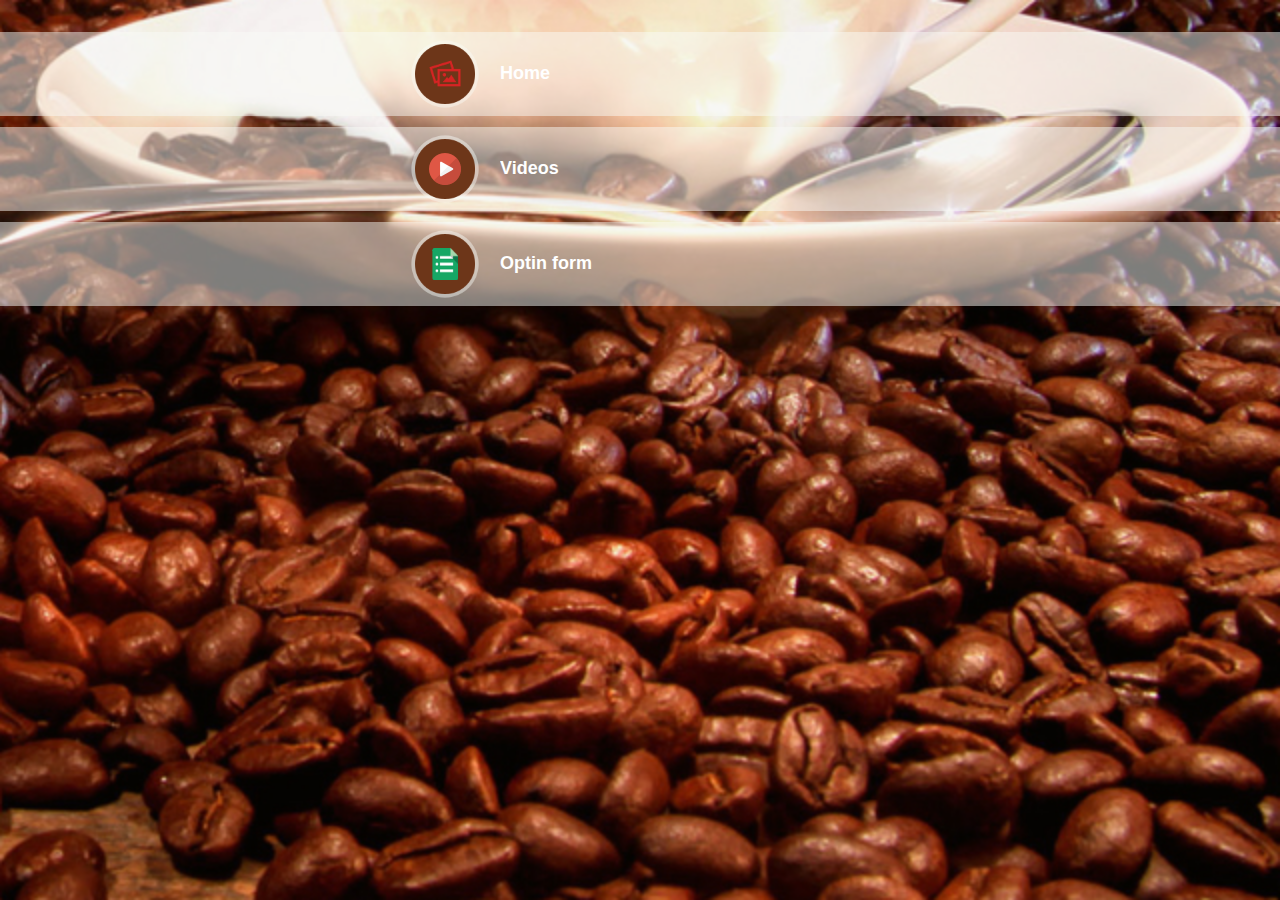
<file: index.html>
<!DOCTYPE html PUBLIC "-//W3C//DTD XHTML 1.0 Transitional//EN" "http://www.w3.org/TR/xhtml1/DTD/xhtml1-transitional.dtd">

<html xmlns="http://www.w3.org/1999/xhtml">

<head>

<meta http-equiv="Content-Type" content="text/html; charset=utf-8" />

<title>List Menu</title>

<meta name="viewport" content="width=device-width, initial-scale=1">

<!-- Common Css Starts Here -->

<link rel="stylesheet" href="css/jquery.mobile-1.4.0.css" />

<link rel="stylesheet" href="css/theme.css" />

<link rel="stylesheet" href="css/common_layout.css" />



<!-- Common Css Ends Here -->

<link rel="stylesheet" href="css/grid_menu.css" />

<link rel="stylesheet" href="css/custom-responsive.css" />

<link rel="stylesheet" href="css/temporary.css" />

<link rel="stylesheet" href="css/custom_responsive.css" />

<script src="js/jquery_1.9.1.js"></script>

<script src="js/jquery.mobile-1.4.0.js"></script>

<style type="text/css">

img {

	max-width:100%;

}

</style>

</head>



<body>

<!-- Start of first page -->

<div data-role="page" id="theme_layout" class="theme_bg">

<!-- Right Menu -->





<!-- Right Menu Ends Here -->

  <div data-role="header">

    <h1>ThisIsMyDemo</h1>

  </div>

  <!-- /header -->

  

  <div role="main" class="ui-content">

  <!-- Logo of app -->

    <div class="logo" align="center"><img src="images/logo.png" alt="logo" /></div>

  

  

  </div>

  <!-- /content -->

  

  <div data-role="footer">

    <div class="list_menu">
		<div class="white_wrap">
		<div class="app_feature_list">

						
				<table cellpadding="0" cellspacing="0" border="0" align="center">
					<tr>
						<td>
						
							<a class="item link" rel="external" data-ajax="flase" href="staticpage_5101.html">
																	<img src="images/staticpage.png " />
															</a>
						</td>
						<td>
							<a href="staticpage_5101.html" rel="external" data-ajax="flase" >
								<label>Home</label>
							</a>
						</td>
					</tr>
				</table>
			
		</div>
	</div>
		<div class="white_wrap">
		<div class="app_feature_list">

						
				<table cellpadding="0" cellspacing="0" border="0" align="center">
					<tr>
						<td>
						
							<a class="item link" rel="external" data-ajax="flase" href="video_5102.html">
																	<img src="images/video.png " />
															</a>
						</td>
						<td>
							<a href="video_5102.html" rel="external" data-ajax="flase" >
								<label>Videos</label>
							</a>
						</td>
					</tr>
				</table>
			
		</div>
	</div>
		<div class="white_wrap">
		<div class="app_feature_list">

						
				<table cellpadding="0" cellspacing="0" border="0" align="center">
					<tr>
						<td>
						
							<a class="item link" rel="external" data-ajax="flase" href="aweber_5103.html">
																	<img src="images/aweber.png " />
															</a>
						</td>
						<td>
							<a href="aweber_5103.html" rel="external" data-ajax="flase" >
								<label>Optin form</label>
							</a>
						</td>
					</tr>
				</table>
			
		</div>
	</div>
	</div>



  </div>

  <!-- /footer --> 

</div>

<!-- /page --> 







</body>

</html>
</file>
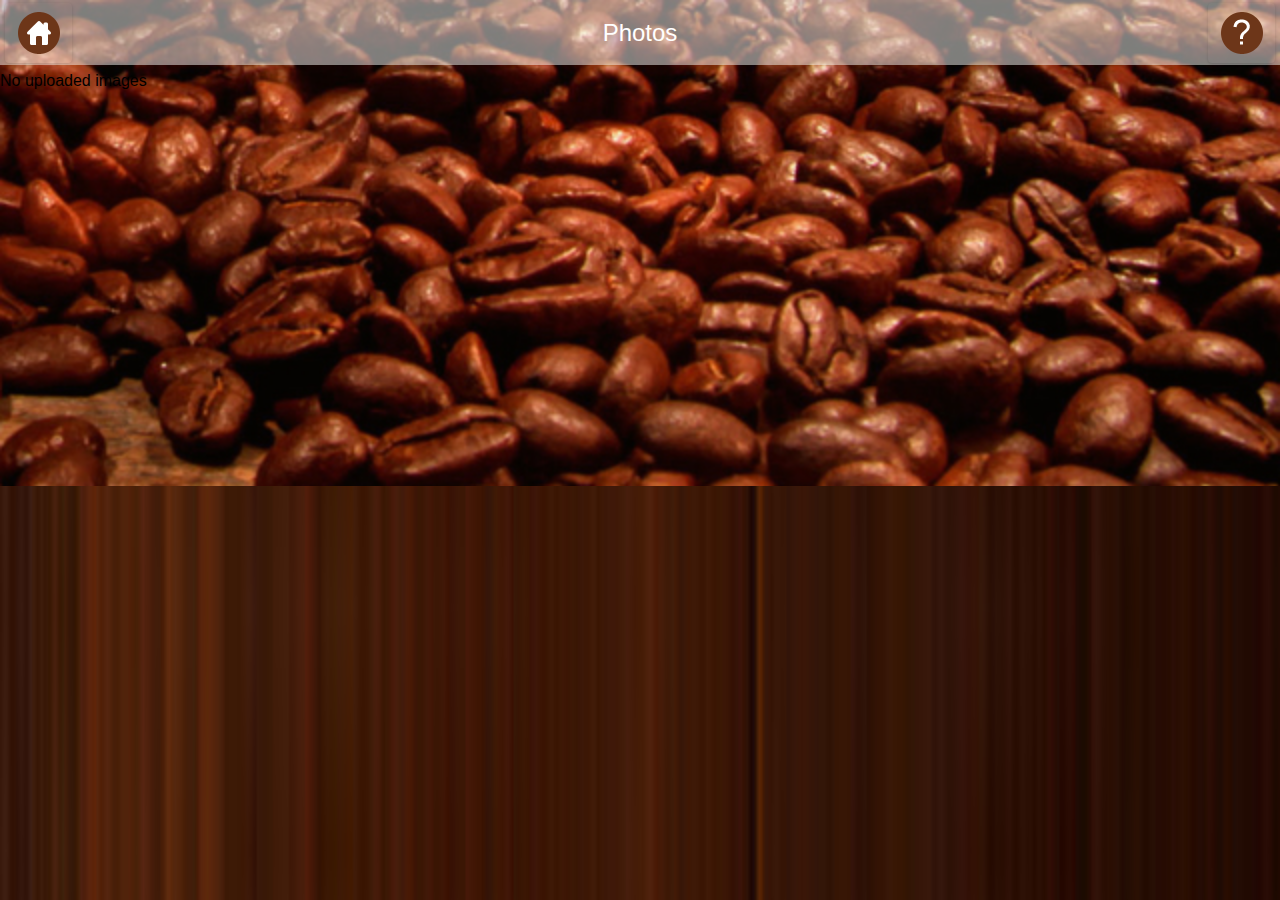
<file: photosub.html>
<!DOCTYPE html PUBLIC "-//W3C//DTD XHTML 1.0 Transitional//EN" "http://www.w3.org/TR/xhtml1/DTD/xhtml1-transitional.dtd">
<html xmlns="http://www.w3.org/1999/xhtml">
<head>
<meta http-equiv="Content-Type" content="text/html; charset=utf-8" />
<title>Wooden Theme</title>
<meta name="viewport" content="width=device-width, initial-scale=1">
<meta name="apple-mobile-web-app-capable" content="yes">
<link rel="stylesheet" href="css/jquery.mobile-1.4.0.css" />
<link rel="stylesheet" href="css/theme.css" />
<link rel="stylesheet" href="css/common_layout.css" />
<!--ThemeSetting-->
<script src="js/jquery-1.6.1.min.js"></script>
<script src="js/jquery.mobile-1.4.0.js"></script>

<script type="text/javascript">
$(document).ready(function(){
  $(".ui-header h1").addClass("ui-title");
});
</script>
<!-- Photo Gallery settings starts here -->
<link rel="stylesheet" href="css/photoswipe.css" />
<link rel="stylesheet" href="css/styles.css" />
<script type="text/javascript" src="js/simple-inheritance.min.js"></script>
<script type="text/javascript" src="js/code-photoswipe-1.0.11.js"></script>
<script type="text/javascript">
		
		/*
		 This example shows how to set up the gallery without
		 using the Code.photoSwipe() helper or the $.photoSwipe() jQuery plugin.
		 
		 The example finds the Gallery container, then finds all anchor tags in 
		 the container (thumbnails).
		 
		 It then sets a click event listener on the container.
		 
		 When the user clicks the container, it checks to see if an image has been
		 clicked (i.e. a thumbnail).
		 
		 It then attempts to find the index number of the thumbnail clicked 
		 (from our list of thumbnails) and starts PhotoSwipe at that index.
		 */
		 
		if(typeof document.querySelectorAll === 'function') {
			
			document.addEventListener('DOMContentLoaded', function(){
				
				// Find the element holding our photos
				var galleryEl = document.getElementById('Gallery');
				
				
				// Find all the photos in our gallery
				var thumbEls = galleryEl.querySelectorAll('a');
				
				if (thumbEls.length < 1) {
					return;
				}
				
				// Set options (optional)
				Code.PhotoSwipe.Current.setOptions({
					loop: false
				});
				
				
				// Tell PhotoSwipe about the photos
				Code.PhotoSwipe.Current.setImages(thumbEls);
				
				
				// Listen out for when the user clicks the gallery
				galleryEl.addEventListener('click', function(e){
					
					// If we clicked an image, start the gallery at that image
					if (e.target.nodeName !== 'IMG'){
						return;
					}
					
					e.preventDefault();
					
					var linkEl = e.target.parentNode;
					
					var startingIndex = 0;
					for (startingIndex; startingIndex<thumbEls.length; startingIndex++){
						if (thumbEls[startingIndex] === linkEl){
							break;
						}
					}
					
					// Start PhotoSwipe
					Code.PhotoSwipe.Current.show(startingIndex);
				
				}, false);
			
			
			}, false); 
			
		}
		
	</script>
<!-- Photo Gallery Settings Ends Here -->

<style type="text/css">
img {
	max-width:100%;
}
</style>
</head>

<body>
<!-- Start of first page -->
<div data-role="page" id="theme_layout" class="theme_bg"> 
  
  <!-- Header Starts Here 
  <div data-role="header"> <a class="refresh_link" id="back-link" href="#"><img src="images/home_icon.png" alt="refresh icon" /></a>
    <h1>Photos</h1>
    <a class="help_link"><img src="images/help_icon.png" alt="help icon" /></a> </div>-->
	
    <!-- Header Starts Here -->
  <div data-role="header" role="banner" class="ui-header ui-bar-inherit"> 
  <a href="index.html" class="refresh_link ui-link ui-btn-left ui-btn ui-shadow ui-corner-all" data-role="button" rel="external" data-ajax="false" role="button"><img alt="home icon" src="images/home_icon.png"></a>
    <h1>Photos</h1>
    <a class="help_link ui-link ui-btn-right ui-btn ui-shadow ui-corner-all" data-role="button" role="button"><img alt="help icon" src="images/help_icon.png"></a> </div>
  <!-- /header ends here --> 
  <!-- Photo Gallery Starts Here -->
  <div id="Gallery">
	<!-- Gallery Code Starts Here -->
		<div class="gallery-row">
	
			<p>No uploaded images</p> 
            
		</div>
        
        </div>
  <!-- Gallery Code Ends Here -->
  
  
  
  <!-- Photo Gallery Ends Here --> 
  
</div>
<!-- /page --> 

</body>
</html>
</file>
<file: css/theme.css>
body,body.ui-overlay-a{

	background:url("../images/repeat_bg.jpg") repeat-y scroll 0 0 rgba(0, 0, 0, 0) !important;

	background-size:100% 100% !important;

}

.theme_bg{

	background:url(../images/theme_background.jpg) center bottom no-repeat;

	min-width:320px;

	background-size:100% ;

}

.logo{

	padding-top:28%;

	transition:all ease .3s;

	margin: 0 auto;

}



.ui-footer {

    background: none repeat scroll 0 0 rgba(0, 0, 0, 0) !important;

    border-bottom-width: 0;

    border-left-width: 0;

    border-right-width: 0;

    border-top: medium none !important;

}

.owl-demo .item{

	width:70px;

	height:70px;

	display:table-cell;

	background:url(../images/icon_bg.png) no-repeat;

	vertical-align:middle;

	text-align:center;

	background-size:100% 100%;

}

.ui-header{

	background:url(../images/header_bg.png) !important;

	border:none !important;

	

}

.ui-header .ui-title, .ui-footer .ui-title{

	text-shadow:none !important;

	color:#fff !important;

	font-size:24px;

	font-weight:normal;

	margin:0 25%;

}

.ui-icon-customrefresh:after {

	background-image: url("../images/refresh_icon.png");

	

}

.ui-icon-customrefresh:after{

	background-color:none;

	border:none;

	border-radius:none;

	height:42px;

	width:42px;

}

.ui-header .ui-btn-icon-notext{

	margin-top:11px;

}

.refresh_link,.help_link{

	border:none !important;

	background:none !important;

}

.refresh_link:hover,.refresh_link:active,.refresh_link:focus,.help_link:focus,.help_link:hover,.help_link:active{

	box-shadow:none !important;

}





/* custom setting of icons */

.app_feature_list a img{

	max-height:32px;

	max-width:32px;

}



@media (min-width: 100px) and (max-width: 399px) {
.theme_bg
{
	background-image:url(../images/app949port.jpeg) ;
	background-repeat:no-repeat;
	background-size:cover;	
}
}
</file>
<file: css/common_layout.css>
@font-face {
font-family:"Open Sans Light";
src:url("fonts/OpenSans-Light.eot?") format("eot"), url("fonts/OpenSans-Light.woff") format("woff"), url("fonts/OpenSans-Light.ttf") format("truetype"), url("fonts/OpenSans-Light.svg#OpenSans-Light") format("svg");
font-weight:normal;
font-style:normal;
}
@font-face {
font-family:"Open Sans";
src:url("fonts/OpenSans-Regular.eot?") format("eot"), url("fonts/OpenSans-Regular.woff") format("woff"), url("fonts/OpenSans-Regular.ttf") format("truetype"), url("fonts/OpenSans-Regular.svg#OpenSans") format("svg");
font-weight:normal;
font-style:normal;
}
@font-face {
font-family:"Open Sans Semibold";
src:url("fonts/OpenSans-Semibold.eot?") format("eot"), url("fonts/OpenSans-Semibold.woff") format("woff"), url("fonts/OpenSans-Semibold.ttf") format("truetype"), url("fonts/OpenSans-Semibold.svg#OpenSans-Semibold") format("svg");
font-weight:normal;
font-style:normal;
}
body {
	/*font-family:Open Sans,sans-serif;*/
	font-family:Arial, Helvetica, sans-serif !important;
	min-width:313px;
}
.clr{
	clear:both;
}
.app_feature_list{
	text-align:center;
	text-shadow:none;
	float:left;
	font-weight:normal;
	color:#fff !important;
	width:70px;
	/*font-family:Open Sans Semibold,sans-serif;*/
	font-family:Arial, Helvetica, sans-serif !important;
}
.app_feature_list label{
	height:36px;
	overflow:hidden;
	font-size:13px;
	word-wrap: break-word;
}

.no_data,.thankyou_msg{
	background: url(../images/header_bg.png);
    border-radius: 6px;
    display: block;
    margin: 6%;
    padding: 4%;
    text-align: center;
    width: 80%;
    text-shadow:none !important;
    text-transform: capitalize;
}
a.item{

    background-image: url("../images/icon_bg.png");
	background-repeat:no-repeat;
	background-size:100% 100%;
    display: table-cell;
    height: 70px;
    text-align: center;
    vertical-align: middle;
    width: 70px;
	color:#fff !important;

}
.app_feature_list a,.app_feature_list label{
	color:#fff;
	text-decoration:none;
}
.logo{
	padding:0px !important;
}
.logo img{
	display:none;
}
.white_wrap .app_feature_list label{
	height:auto;
}
.app_feature_list a{
	color:#fff !important;
	text-decoration:none;
	outline:none;
	cursor:pointer;
}


/* loader setting */
.ui-loader-default{
	background: none repeat scroll 0 0 #000000;
    height: 100%;
    left: 0;
    opacity: 0.4;
    position: fixed;
    top: 0 !important;
    width: 100%;
	margin:0px !important;
}


.ui-loader .ui-icon-loading {
    position:absolute;
	top:50%;
	left:50%;
	margin:-23px 0 0 -23px;
}
</file>
<file: css/grid_menu.css>
.white_wrap{
	background:url(../images/header_bg.png);
	margin-bottom:11px;
	padding:7px 0px;
}
.white_wrap table tr td:first-child{
	padding-right:20px;
	width:70px;
	padding-left:20px;
}
.white_wrap table{
	width:500px;
}
.white_wrap table tr td{
	vertical-align:middle;
	text-align:left;
}
.white_wrap .app_feature_list{
	float:none;
	width:auto;
}
.white_wrap .app_feature_list label{
	margin-bottom:0px;
	height:auto;
	cursor:pointer;
}
.app_feature_list label {
    font-size: 18px;
    font-weight: 600;
    height: 36px;
    overflow: hidden;
}
</file>
<file: css/custom-responsive.css>
@media (max-width: 1024px){
	.logo{
	padding:5% 0px 10%;
	}	
}
@media (max-width: 768px){
	.logo{
	padding:28% 0px 20%;
		}	
}
@media (max-width: 650px){
	.logo {
    padding-top:4%;
    width: 410px;
	}
	.white_wrap table {
    width: 400px;
	}
}

@media (max-width: 480px){
	.logo{
	padding:8% 0px 20%;
	width:370px;
	}	
	.white_wrap table {
    width: 340px;
	}
}

@media (max-width: 350px){
	.logo {
    padding-top: 25%;
    width: 262px;
	}
	.white_wrap table {
    width: 300px;
	}
}
</file>
<file: css/temporary.css>
.ui-header{
	display:none !important;
}
</file>
<file: css/custom_responsive.css>
@media (max-width: 1024px){
	.logo{
	padding-top:4%;
	}	
	
}
@media (max-width: 1024px) and (min-width:950px){
	.theme_bg{background:url("../images/theme_background.jpg") repeat scroll center -310px / 100% auto rgba(0, 0, 0, 0)}
}
@media (max-width: 768px){
	.logo{
	padding-top:9%;
		}	
	
}
@media (max-width: 650px){
	.logo {
    padding-top: 14%;
    width: 410px;
	}
	
}
@media (max-width: 650px) and (min-width:550px){
	.theme_bg{background:url("../images/theme_background.jpg") no-repeat scroll center bottom / 100% auto rgba(0, 0, 0, 0);}
}
@media (max-width: 480px){
	.logo{
	padding-top:4%;
	width:370px;
	}	
}

@media (max-width: 320px){
	.logo {
    padding-top: 8%;
    width: 262px;
	}
}
</file>
<file: css/photoswipe.css>
/*
 * PhotoSwipe - http://www.photoswipe.com/
 * Copyright (c) 2011 by Code Computerlove (http://www.codecomputerlove.com)
 * Licensed under the MIT license
 *
 * Default styles for SwipeGallery
 * Avoid any position or dimension based styles
 * where possible, unless specified already here.
 * The gallery automatically works out gallery item
 * positions etc.
 */

body.ps-active 
{
	-webkit-text-size-adjust: none;
	overflow: hidden;
}
body.ps-active * 
{ 
	-webkit-tap-highlight-color:  rgba(255, 255, 255, 0); 
}
body.ps-active *:focus 
{ 
	outline: 0; 
}


/* Document overlay */
div.ps-document-overlay 
{
	background: #000;
}


/* Viewport */
div.ps-viewport 
{
	background: #000;
	cursor: pointer;
}


/* Zoom/pan/rotate layer */
div.ps-zoom-pan-rotate{
	background: #000;
}


/* Slider */
div.ps-slider-item-loading 
{ 
	background: url(photoswipe-loader.gif) no-repeat center center; 
}


/* Caption */
div.ps-caption
{ 
	background: #000000;
	background: -moz-linear-gradient(top, #303130 0%, #000101 100%);
	background: -webkit-gradient(linear, left top, left bottom, color-stop(0%,#303130), color-stop(100%,#000101));
	border-bottom: 1px solid #42403f;
	color: #ffffff;
	font-size: 13px;
	font-family: "Lucida Grande", Helvetica, Arial,Verdana, sans-serif;
	text-align: center;
}

div.ps-caption-bottom
{ 
	border-top: 1px solid #42403f;
	border-bottom: none;
}

div.ps-caption-content
{
	padding: 13px;
}


/* Toolbar */
div.ps-toolbar
{ 
	background: #000000;
	background: -moz-linear-gradient(top, #303130 0%, #000101 100%);
	background: -webkit-gradient(linear, left top, left bottom, color-stop(0%,#303130), color-stop(100%,#000101));
	border-top: 1px solid #42403f;
	color: #ffffff;
	font-size: 13px;
	font-family: "Lucida Grande", Helvetica, Arial,Verdana, sans-serif;
	text-align: center;
	height: 44px;
	display: table;
	table-layout: fixed;
}

div.ps-toolbar-top 
{
	border-bottom: 1px solid #42403f;
	border-top: none;
}

div.ps-toolbar-close, div.ps-toolbar-previous, div.ps-toolbar-next, div.ps-toolbar-play
{
	cursor: pointer;
	display: table-cell;
}

div.ps-toolbar div div.ps-toolbar-content
{
	width: 44px;
	height: 44px;
	margin: 0 auto 0;
	background-image: url(photoswipe-icons.png);
	background-repeat: no-repeat;
}

div.ps-toolbar-close div.ps-toolbar-content
{
	background-position: 0 0;
}

div.ps-toolbar-previous div.ps-toolbar-content
{
	background-position: -44px 0;
}

div.ps-toolbar-previous-disabled div.ps-toolbar-content
{
	background-position: -44px -44px;
}

div.ps-toolbar-next div.ps-toolbar-content
{
	background-position: -132px 0;
}

div.ps-toolbar-next-disabled div.ps-toolbar-content
{
	background-position: -132px -44px;
}

div.ps-toolbar-play div.ps-toolbar-content
{
	background-position: -88px 0;
}

/* Hi-res retina display */
@media only screen and (-webkit-min-device-pixel-ratio: 2)
{
	div.ps-toolbar div div.ps-toolbar-content
	{
		-webkit-background-size: 176px 88px;
		background-image: url(photoswipe-icons@2x.png);
	}
}
</file>
<file: css/styles.css>
*{
	padding:0px;
	margin:0px;
}
body{
	background:url("../images/theme_background.jpg") repeat scroll center top rgba(0, 0, 0, 0);
}
div.gallery-row:after { clear: both; content: "."; display: block; height: auto; visibility: hidden; }
div.gallery-item { float: left; width: 32.5%;position:relative;margin:.33333333%; }
div.gallery-item a { display: block; border: 1px solid #3c3c3c; }
div.gallery-item img { display: block; width: 100%; height: auto; }
.img_title{
	background:url("../images/title_bg.png") repeat scroll 0 0 rgba(0, 0, 0, 0) !important;
	padding:2% 1%;
	width:98%;
	overflow:hidden;
	white-space:nowrap;
	text-overflow:ellipsis;
	position:absolute;
	left:0px;
	bottom:0px;
	text-shadow:none;
	text-align:center;
	font-size:13px;
	color:#fff;
	pointer-events:none;
}


div.gallery-item .play_video_icon {
    display: table-cell;
    height: 100%;
    left: 0;
    position: absolute;
    text-align: center;
    vertical-align: middle;
    width: 100%;
	background:#333;
	opacity:0.4;
	top:0px;
}
div.gallery-item .play_video_icon img{
	width:auto;
	display:table-cell;
	top:50%;
	margin-top:-45px;
	left:50%;
	margin-left:-32px;
	position:absolute;
}
div.gallery-item .play_video_icon:hover,div.gallery-item .play_video_icon:active,div.gallery-item .play_video_icon:focus{
	opacity:0;
	transition:all ease .3s;
}
#Gallery{
	padding-top:6px;
}
/* header setting 
.ui-header 
{
	color: #333333 !important;
    font-size: 24px;
    font-weight: normal;
    margin: 0 25%;
    text-shadow: none !important;
	display: block;
    min-height: 1.1em;
    outline: 0 none !important;
    overflow: hidden;
    padding: 0.7em 0;
    text-align: center;
    text-overflow: ellipsis;
    white-space: nowrap;
}
*/
.video_wrap{
	padding:8px;
}
.video_gallery_new .ui-listview > li p{
	font-weight:600;
	color:#828180;
}
.video_gallery_new .ui-listview .ui-li-has-thumb > img:first-child,.video_gallery_new  .ui-listview .ui-li-has-thumb > .ui-btn > img:first-child, .video_gallery_new .ui-listview .ui-li-has-thumb .ui-li-thumb{
	height:81px;
	max-width: 5.5em;
}

.video_desc_wrap {
    background: none repeat scroll 0 0 #F2F2F2;
    font-size: 13px;
    padding: 10px;
    line-height:21px;
	color:#444;
}

.video_desc {
    background: none repeat scroll 0 0 #FFFFFF;
    border: 1px solid #DDDDDD;
    padding: 10px;
}


.video_title {
    font-weight: 600;
    padding: 9px 8px 13px;
    font-size: 16px;
	background:#fff;
	text-shadow:0px 0px 0px #fff;
	line-height:24px;
	border:1px solid #ddd;
	border-bottom:0px;
}

.video_description_wrapper.theme_bg{
	background:#F2F2F2 !important;
}
.video_description_wrapper .ui-header{
	background:#341505 !important;
	margin-bottom:1px;
}
.video_description_wrapper .video_wrap{
	background:#000;
	z-index:100;
}
.video_description_wrapper .video_wrap iframe{
	z-index:100 !important;
}
@media (max-width: 330px){
	div.gallery-item {
    	width: 49.2%;
	}
	.video_gallery div.gallery-item{
		border: 10px solid #FFFFFF;
    	box-shadow: 0 0 8px #000000;
    	width: 93%;
		margin-bottom:10px;
	}
}

.theme_bg{
	min-height:486px;
}
</file>
